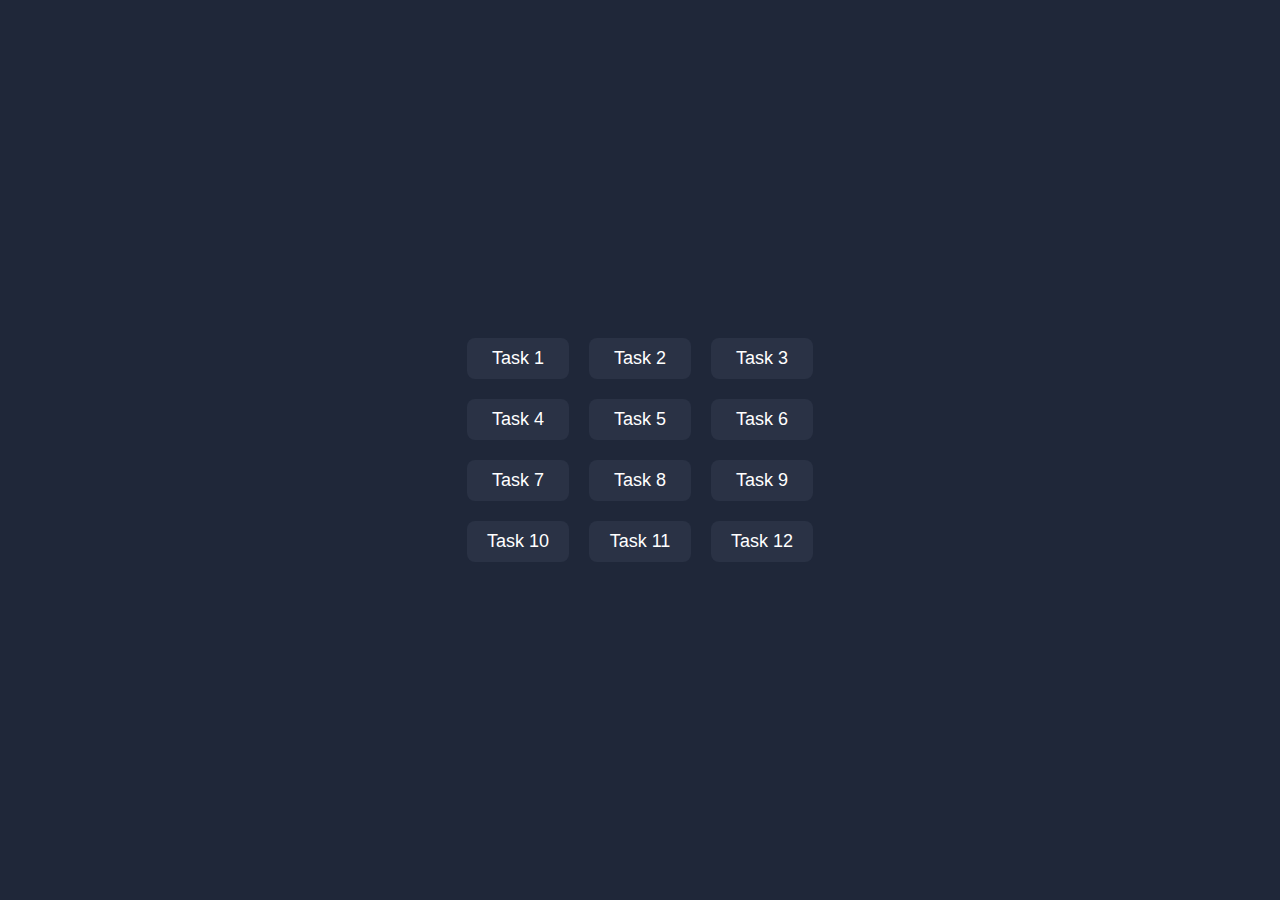
<file: index.html>
<!DOCTYPE html>
<html lang="en">
<head>
    <meta charset="UTF-8">
    <meta name="viewport" content="width=device-width, initial-scale=1.0">
    <title>Welcome</title>
    <style>
        body {
            font-family: Arial, sans-serif;
            background-color: #1f2739;
            margin: 0;
            padding: 0;
            display: flex;
            flex-wrap: wrap;
            justify-content: center;
            align-items: center;
            height: 100vh;
        }

        .button-container {
            display: grid;
            grid-template-columns: repeat(3, 1fr);
            gap: 20px;
        }

        .button {
            background-color: #2a3245;
            color: #ffffff;
            border: none;
            border-radius: 8px;
            padding: 10px 20px;
            font-size: 18px;
            cursor: pointer;
            transition: background-color 0.3s ease, transform 0.2s ease;
        }

        .button:hover {
            background-color: #ff5722;
            transform: scale(1.05);
            animation: sharkFin 0.5s alternate infinite;
        }

        @keyframes sharkFin {
            0% {
                transform: translateY(0);
            }
            100% {
                transform: translateY(-10px);
            }
        }
    </style>
</head>
<body>
    <div class="button-container">
        <button class="button" onclick="location.href='task1.html'">Task 1</button>
        <button class="button" onclick="location.href='task2.html'">Task 2</button>
        <button class="button" onclick="location.href='task3.html'">Task 3</button>
        <button class="button" onclick="location.href='task4.html'">Task 4</button>
        <button class="button" onclick="location.href='task5.html'">Task 5</button>
        <button class="button" onclick="location.href='task6.html'">Task 6</button>
        <button class="button" onclick="location.href='task7.html'">Task 7</button>
        <button class="button" onclick="location.href='task8.html'">Task 8</button>
        <button class="button" onclick="location.href='task9.html'">Task 9</button>
        <button class="button" onclick="location.href='task10.html'">Task 10</button>
        <button class="button" onclick="location.href='task11.html'">Task 11</button>
        <button class="button" onclick="location.href='task12.html'">Task 12</button>
    </div>
</body>
</html>
</file>
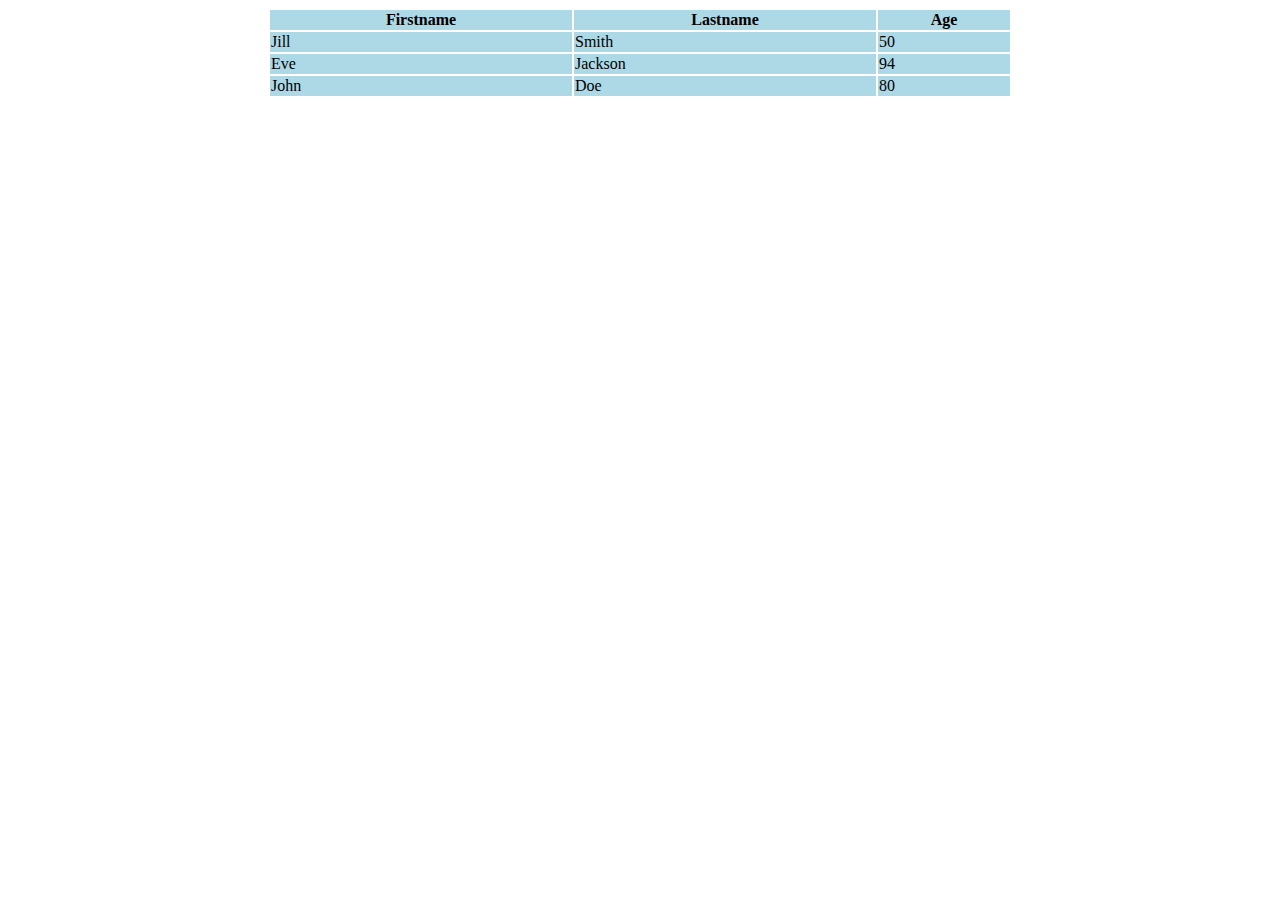
<file: task1.html>
<!DOCTYPE html>
<html lang="en">
<head>
    <meta charset="UTF-8">
    <meta name="viewport" content="width=device-width, initial-scale=1.0">
    <title>task 1</title>
</head>
<body>
    <center>
        <table border="1" cellpadding="1" cellspacing="0" bordercolor="white" bgcolor="lightblue"
        >
        <tr>
        <th height="10" width="300">Firstname</th>
        <th height="10" width="300">Lastname</th>
        <th height="10" width="130">Age</th>
        </tr>
        <tr>
        <td>Jill</td>
        <td>Smith</td>
        <td>50</td>
        </tr>
        <tr>
        <td>Eve</td>
        <td>Jackson</td>
        <td>94</td>
        </tr>
        <tr>
        <td>John</td>
        <td>Doe</td>
        <td>80</td>
        </tr>
        </table>
        </center>
        
    
</body>
</html>
</file>
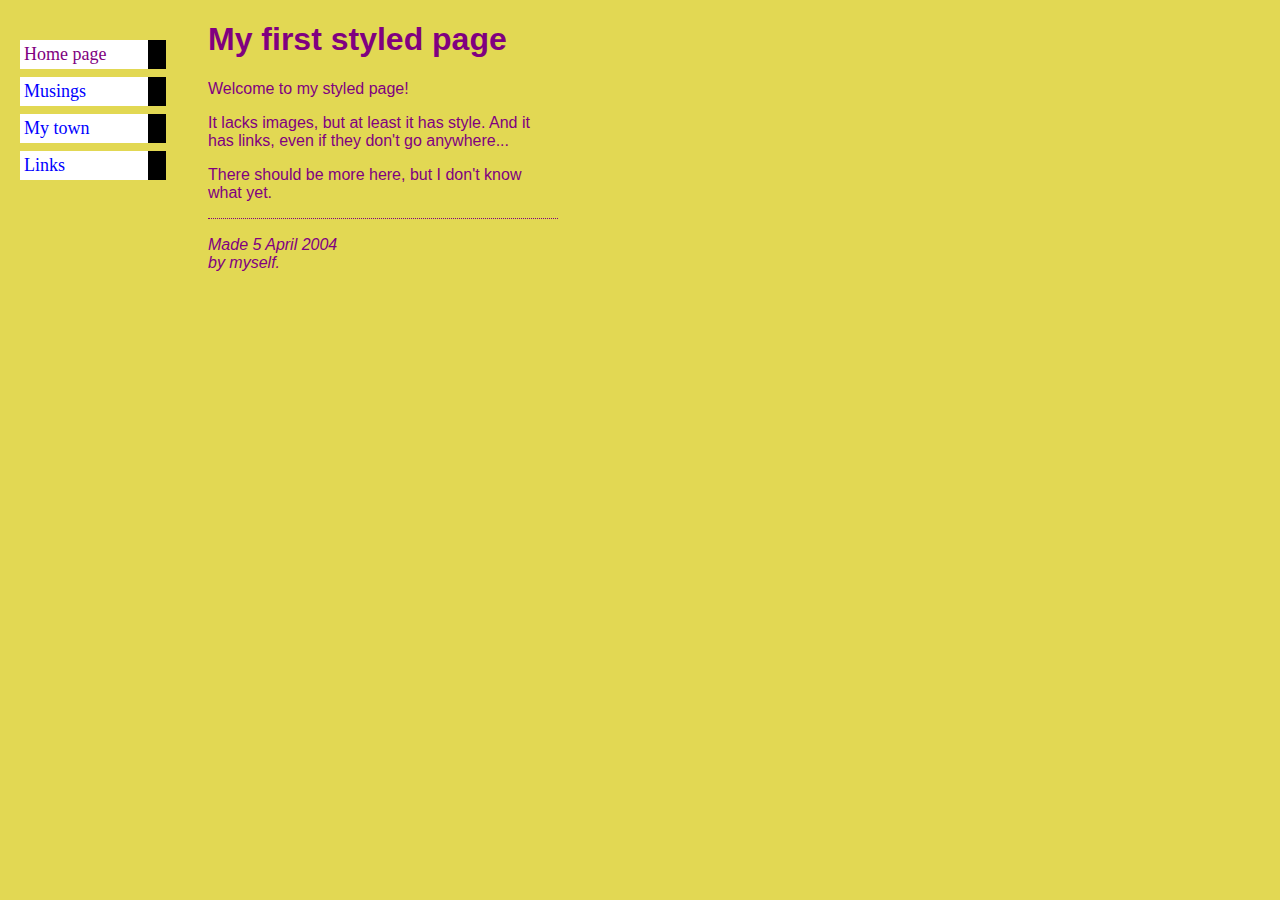
<file: task10.html>
<!DOCTYPE html>
<html lang="en">
<head>
    <meta charset="UTF-8">
    <meta name="viewport" content="width=device-width, initial-scale=1.0">
    <title>CSS - Task5</title>
<link href="./CSS-T5style.css" rel="stylesheet" type="text/css" />

</head>
<body>
    <div id="nav">
        <a class="active" id="hmpg" href="https://anandmisra.github.io/ethnus-internship/">Home
        page</a>
        <a id="mus" href="https://www.google.com/search?q=musings">Musings</a>
        <a id="mytwn" href="https://en.wikipedia.org/wiki/Vadodara">My town</a>
        <a id="lnks" href="https://www.linkedin.com/in/anandmisra11">Links</a>
        </div>
        <div id="content">
        <h1>My first styled page</h1>
        <p>Welcome to my styled page!</p>
        <p>
        It lacks images, but at least it has style. And it</br>
        has links, even if they don't go anywhere...
        </p>
        <p>
        There should be more here, but I don't know</br>
        what yet.
        </p>
        <hr>
        <p><i>
        Made 5 April 2004</br>
        by myself.
        </p></i>
        </div>
    
</body>
</html>
</file>
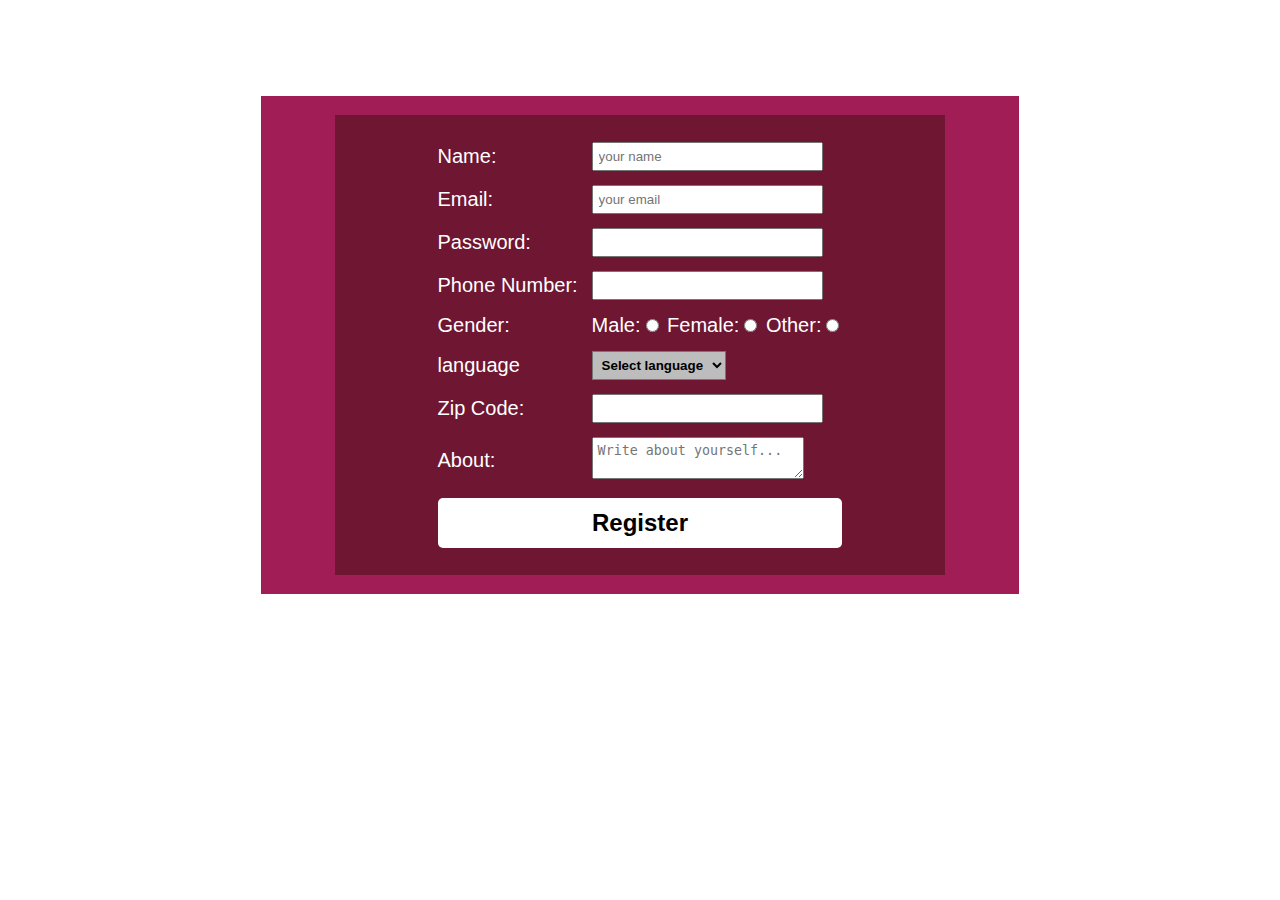
<file: task12.html>
<!DOCTYPE html>
<html lang="en">
<head>
    <meta charset="UTF-8">
    <meta name="viewport" content="width=device-width, initial-scale=1.0">
    <title>CSS - Task6</title>
<link href="./CSS-T7style.css" rel="stylesheet" type="text/css" />
</head>
<body>
    <div class="container">
        <div class="content">
            <div class="table-form">
                <form action="#">
                    <table>
                        <tr>
                            <td> 
                                <label for="name">Name:</label> 
                            </td>
                            <td> 
                                <input type="text" name="name" placeholder="your name" size="25"/> 
                            </td>
                        </tr>
                        <tr>
                            <td> 
                                <label for="email">Email:</label> 
                            </td>
                            <td> 
                                <input type="text" name="email" placeholder="your email" size="25"/> 
                            </td>
                        </tr>
                        <tr>
                            <td> 
                                <label for="pwd">Password:</label> 
                            </td>
                            <td> 
                                <input type="password" name="pwd" size="25"/> 
                            </td>
                        </tr>
                        <tr>
                            <td> 
                                <label for="phno">Phone Number:</label> 
                            </td>
                            <td> 
                                <input type="text" name="phno" size="25"/> 
                            </td>
                        </tr>
                        <tr>
                            <td> 
                                <label for="gender">Gender:</label> 
                            </td>
                            <td> 
                                Male:<input type="radio" name="gender" />
                                Female:<input type="radio" name="gender" />
                                Other:<input type="radio" name="gender" />
                            </td>
                        </tr>
                        <tr>
                            <td> 
                                <label for="lang">language</label> 
                            </td>
                            <td> 
                                <select>
                                    <option>Select language</option>
                                    <option value="en">English</option>
                                    <option value="hi">Hindi</option>
                                    <option value="tm">Tamil</option>
                                    <option value="tu">Teulgu</option>
                                    <option value="ml">Malayalam</option>
                                    <option value="hr">Harayanavi</option>
                                    <option value="ma">Marathi</option>
                                    <option value="gj">Gujarati</option>
                                </select>
                            </td>
                        </tr>
                        <tr>
                            <td> 
                                <label for="zip">Zip Code:</label> 
                            </td>
                            <td> 
                                <input type="text" name="zip" size="25"/> 
                            </td>
                        </tr>
                        <tr>
                            <td> 
                                <label for="abt">About:</label> 
                            </td>
                            <td> 
                                <textarea type="text" name="abt" placeholder="Write about yourself..." style width="25"></textarea>
                            </td>
                        </tr>
                        <tr>
                            <td class="button" colspan="2"> 
                                <input class="button" type="submit" value="Register"/> 
                            </td> 
                        </tr>
                    </table>
                </form>
            </div>
        </div>
    </div> 
</body>
</html>
</file>
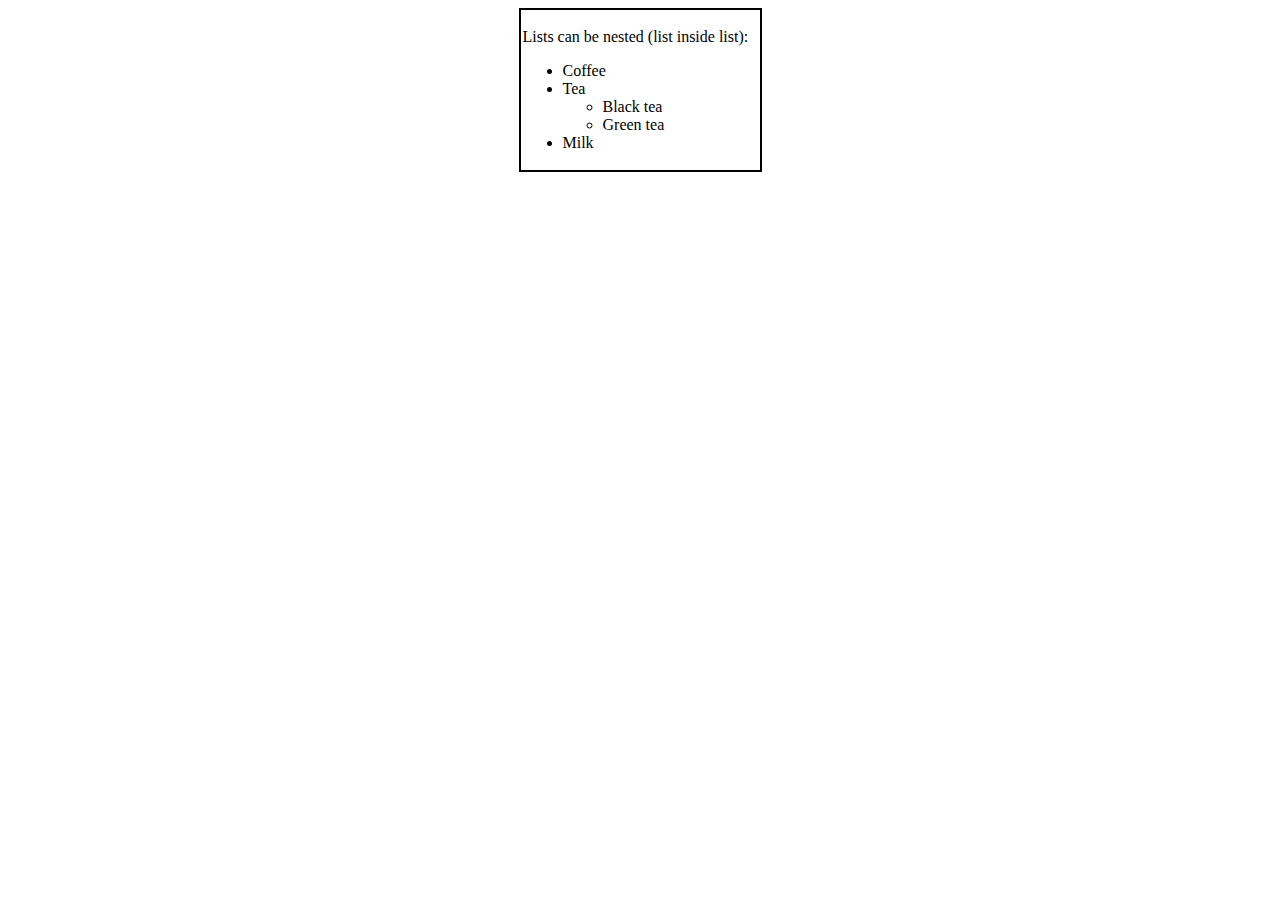
<file: task2.html>
<!DOCTYPE html>
<html lang="en">
<head>
    <meta charset="UTF-8">
    <meta name="viewport" content="width=device-width, initial-scale=1.0">
    <title>task 2</title>
</head>
<body>
    <center>
        <table border="1" cellpadding="2" cellspacing="0" bordercolor="black" bgcolor="white" >
        <tr>
        <td width="235">
        <p>Lists can be nested (list inside list):</p>
        <ul type="disc">
        <li>Coffee</li>
        <li>Tea</li>
        <ul type="circle">
        <li>Black tea</li>
        <li>Green tea</li>
        </ul>
        <li>Milk</li>
        </ul>
        </td>
        </tr>
        </table>
        <!-- Without border -->
        <!-- <p>Lists can be nested (list inside list)</p>
        <ul type="disc">
        <li>Coffee</li>
        <li>Tea</li>
        <ul type="circle">
        <li>Black tea</li>
        <li>Green tea</li>
        </ul>
        <li>Milk</li>
        </ul> -->
        </center>
</body>
</html>
</file>
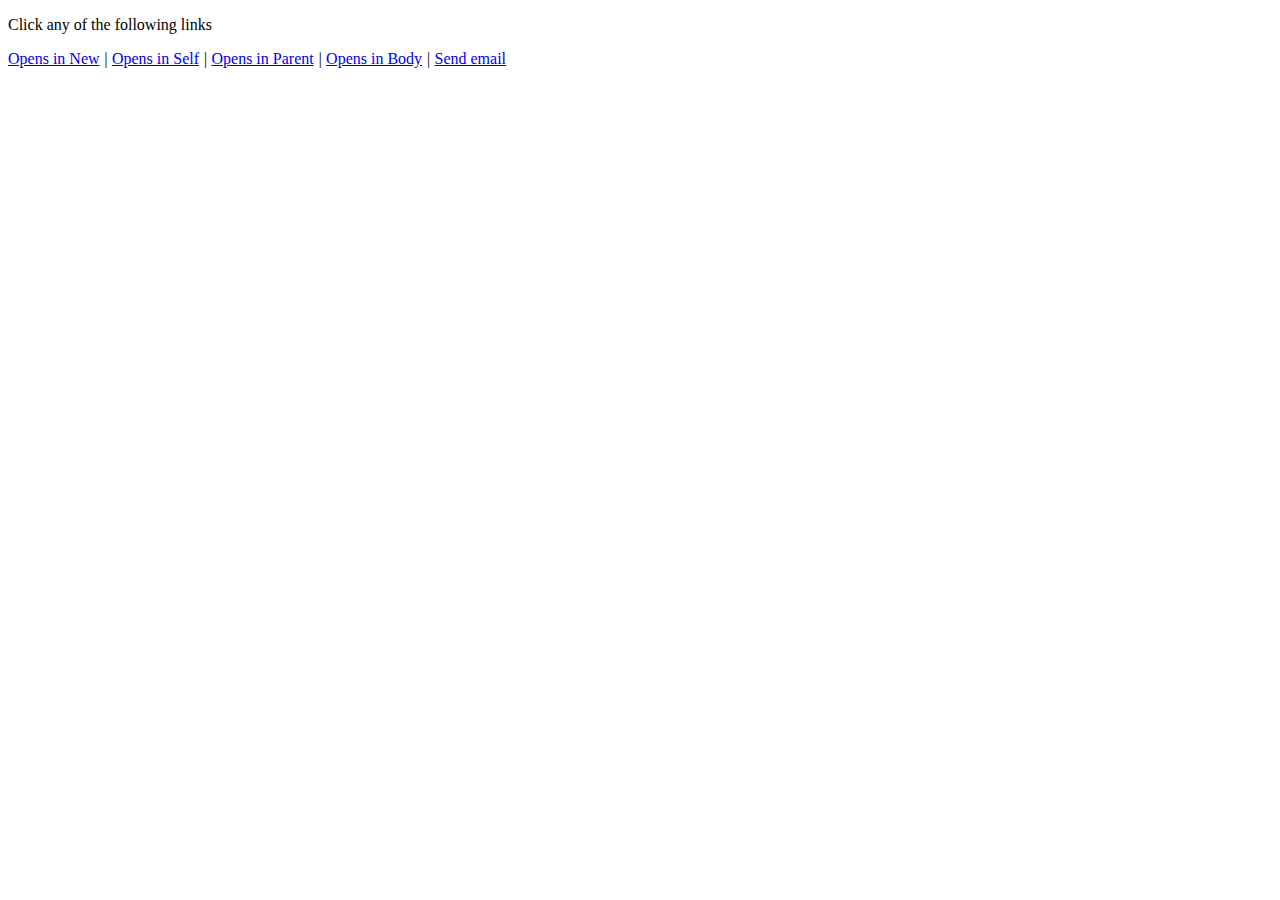
<file: task3.html>
<!DOCTYPE html>
<html lang="en">
<head>
    <meta charset="UTF-8">
    <meta name="viewport" content="width=device-width, initial-scale=1.0">
    <title>task 3</title>
</head>
<body>
    <p> Click any of the following links</p>
<a href="https://www.linkedin.com/in/anandmisra11/" target="_blank">Opens in New</a>
<cite>|</cite>
<a href="https://www.linkedin.com/in/anandmisra11/" target="_self">Opens in Self</a>
<cite>|</cite>
<a href="https://www.linkedin.com/in/anandmisra11/" target="_parent">Opens in Parent</a>
<cite>|</cite>
<a href="https://www.linkedin.com/in/anandmisra11/" target="_body">Opens in Body</a>
<cite>|</cite>
<a href="mailto:anandmisra.11112003@gmail.com">Send email</a>

</body>
</html>
</file>
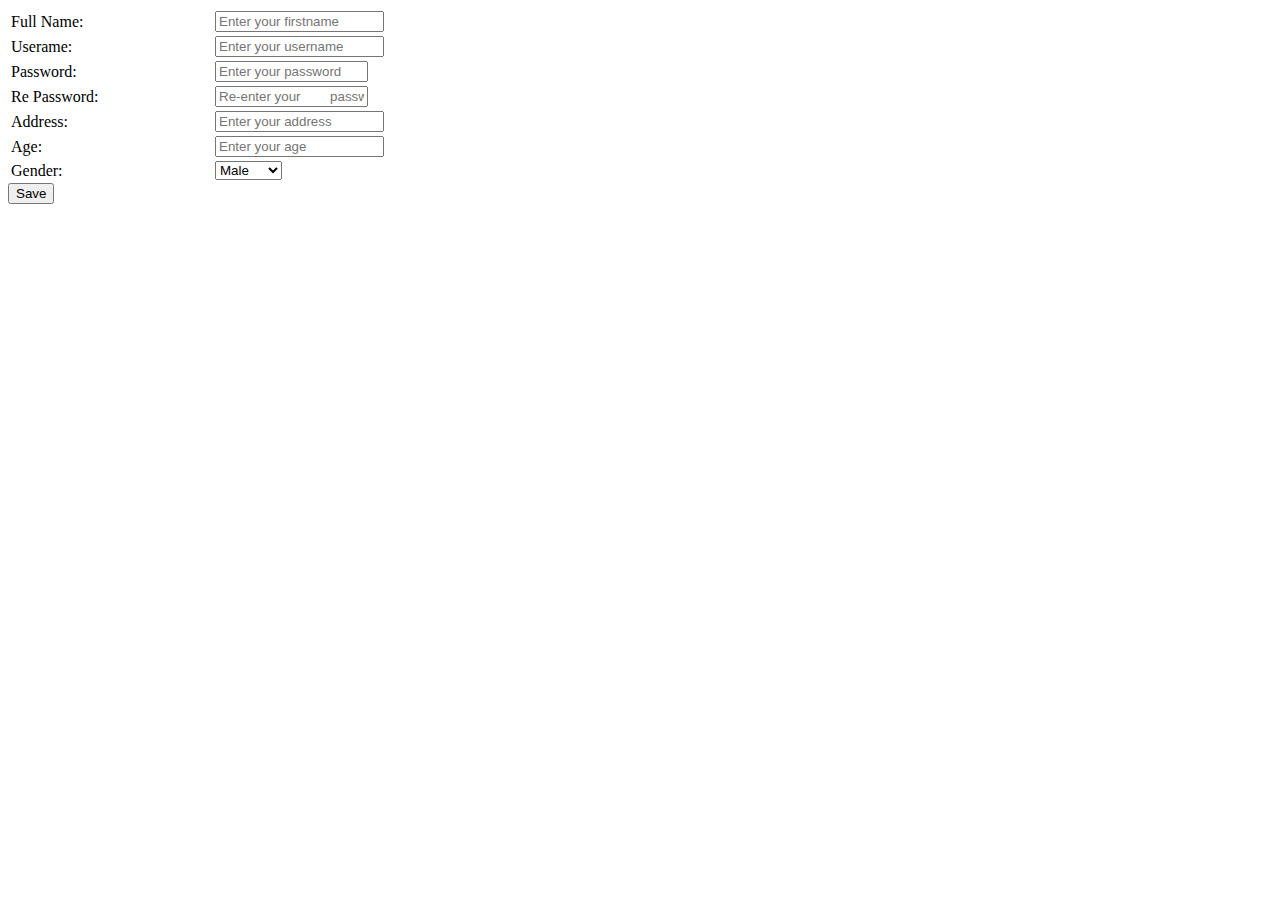
<file: task4.html>
<!DOCTYPE html>
<html lang="en">
<head>
    <meta charset="UTF-8">
    <meta name="viewport" content="width=device-width, initial-scale=1.0">
    <title>task 4</title>
</head>
<body>
    <form>
        <table>
        <tr>
        <td width="200">
        <label for="fn"> Full Name:</label>
        </td>
        <td>
        <input type="text" name="fn" size="18" placeholder="Enter your firstname" />
        </td>
        </tr>
        <tr>
        <td>
        <label for="un"> Userame:</label>
        </td>
        <td>
        <input type="text" name="un" size="18" placeholder="Enter your username" />
        </td>
        </tr>
        <tr>
        <td>
        <label for="pwd"> Password:</label>
        </td>
        <td>
        <input type="password" name="pwd" size="16" placeholder="Enter your password"
        />
        </td>
        </tr>
        <tr>
        <td>
        <label for="rpwd"> Re Password:</label>
        </td>
        <td>
        <input type="password" name="rpwd" size="16" placeholder="Re-enter your
        password" />
        </td>
        </tr>
        <tr>
        <td>
        <label for="add"> Address:</label>
        </td>
        <td>
        <input type="text" name="add" size="18" placeholder="Enter your address" />
        </td>
        </tr>
        <tr>
        <td>
        <label for="age"> Age:</label>
        </td>
        <td>
        <input type="text" name="age" size="18" placeholder="Enter your age" />
        </td>
        </tr>
        <tr>
        <td>
        <label for="gdr"> Gender:</label>
        </td>
        <td>
        <select>
        <option>Male</option>
        <option>Female</option>
        </select>
        </td>
        </tr>
        </table>
        <input type="submit" value="Save"/>
        </form>
</body>
</html>
</file>
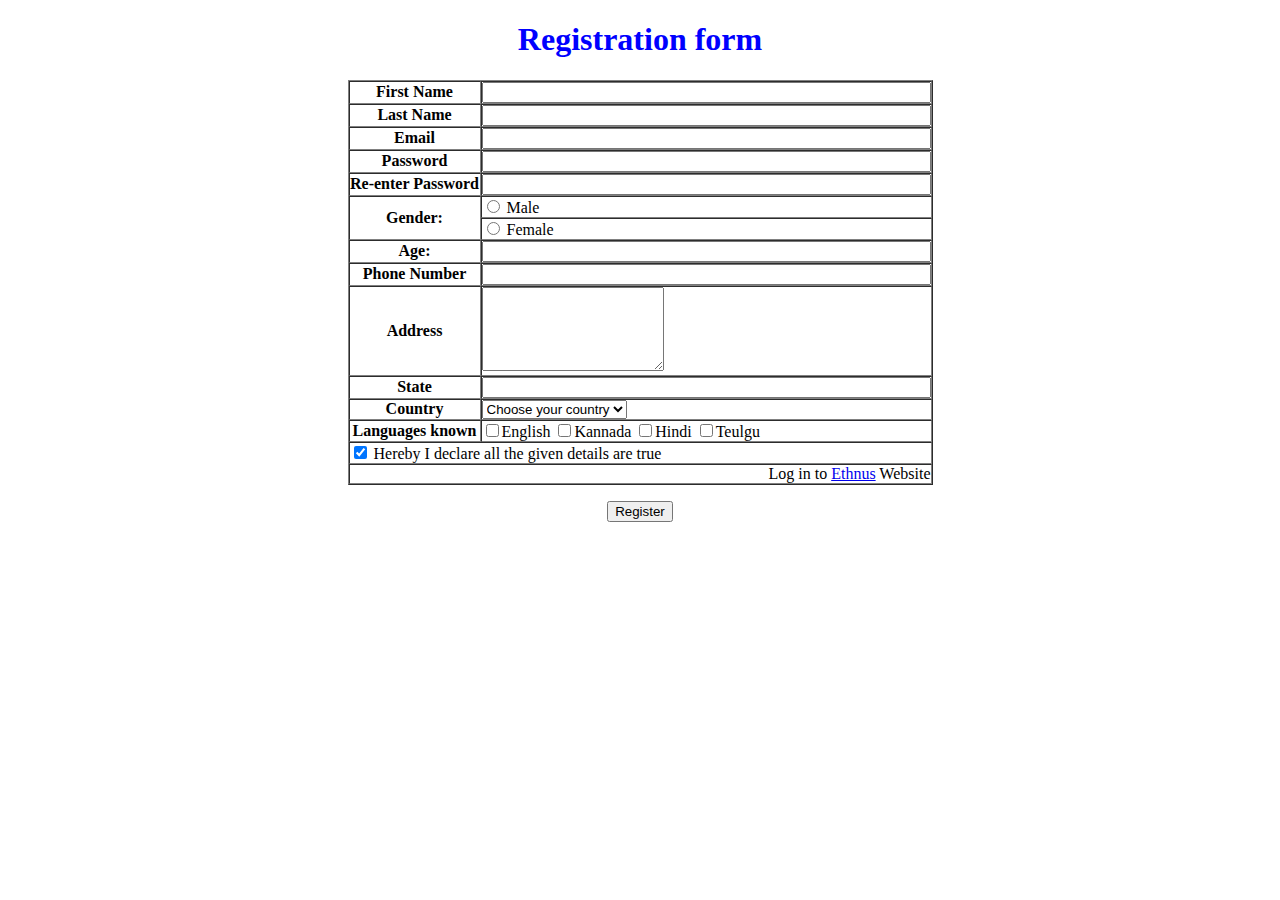
<file: task5.html>
<!DOCTYPE html>
<html lang="en">
<head>
    <meta charset="UTF-8">
    <meta name="viewport" content="width=device-width, initial-scale=1.0">
    <title>task 5 </title>
</head>
<body>
    <center>
        <h1 style="color:blue;">Registration form</h1>
        <form>
        <table border="1" cellspacing="0" cellpadding="0">
        <tr>
        <td width="130">
        <label for="fn"><center><b> First Name</b></center></label>
        </td>
        <td width="390">
        <input type="text" name="fn" size="53"/>
        </td>
        </tr>
        <tr>
        <td>
        <label for="fn"><center><b> Last Name</b></center></label>
        </td>
        <td>
        <input type="text" name="fn" size="53"/>
        </td>
        </tr>
        <tr>
        <td>
        <label for="un"><center><b> Email</b></center></label>
        </td>
        <td>
        <input type="text" name="un" size="53"/>
        </td>
        </tr>
        <tr>
        <td>
        <label for="pwd"><center><b> Password</b></center></label>
        </td>
        <td>
        <input type="password" name="pwd" size="53"/>
        </td>
        </tr>
        <tr>
        <td>
        <label for="rpwd"><center><b> Re-enter Password</b></center></label>
        </td>
        <td>
        <input type="password" name="rpwd" size="53"/>
        </td>
        </tr>
        <tr>
        <td rowspan="2">
        <label for="gdr"><center><b> Gender:</b></center></label>
        </td>
        <td>
        <input type="radio" name="gender" /> Male
        </td>
        </tr>
        <tr>
        <td>
        <input type="radio" name="gender" /> Female
        </td>
        </tr>
        <tr>
        <td>
        <label for="age"><center><b> Age:</b></center></label>
        </td>
        <td>
        <input type="text" name="age" size="53"/>
        </td>
        </tr>
        <tr>
        <td>
        <label for="phno"><center><b> Phone Number</b></center></label>
        </td>
        <td>
        <input type="text" name="phno" size="53"/>
        </td>
        </tr>
        <tr>
        <td height="85">
        <label for="add"><center><b> Address</b></center></label>
        </td>
        <td>
        <textarea type="text" name="add" style="width: auto; height: 78px;"></textarea>
        </td>
        </tr>
        <tr>
        <td>
        <label for="st"><center><b> State</b></center></label>
        </td>
        <td>
        <input type="text" name="st" size="53"/>
        </td>
        </tr>
        <tr>
        <td>
        <label for="cn"><center><b> Country</b></center></label>
        </td>
        <td>
        <select>
        <option>Choose your country</option>
        <option value="AFG">Afghanistan</option>
        <option value="ALA">Aland Islands</option>
        <option value="ALB">Albania</option>
        <option value="DZA">Algeria</option>
        <option value="ASM">American Samoa</option>
        <option value="AND">Andorra</option>
        <option value="AGO">Angola</option>
        <option value="AIA">Anguilla</option>
        <option value="ATA">Antarctica</option>
        <option value="ATG">Antigua </option>
        <option value="ARG">Argentina</option>
        <option value="ARM">Armenia</option>
        <option value="ABW">Aruba</option>
        <option value="AUS">Australia</option>
        <option value="AUT">Austria</option>
        <option value="AZE">Azerbaijan</option>
        <option value="BHS">Bahamas</option>
        <option value="BHR">Bahrain</option>
        <option value="BGD">Bangladesh</option>
        <option value="BRB">Barbados</option>
        <option value="BLR">Belarus</option>
        <option value="BEL">Belgium</option>
        <option value="BLZ">Belize</option>
        <option value="BEN">Benin</option>
        <option value="BMU">Bermuda</option>
        <option value="BTN">Bhutan</option>
        <option value="BOL">Bolivia</option>
        <option value="BIH">Bosnia </option>
        <option value="BWA">Botswana</option>
        <option value="BVT">Bouvet Island</option>
        <option value="BRA">Brazil</option>
        <option value="BRN">Brunei Darussalam</option>
        <option value="BGR">Bulgaria</option>
        <option value="BFA">Burkina Faso</option>
        <option value="BDI">Burundi</option>
        <option value="KHM">Cambodia</option>
        <option value="CMR">Cameroon</option>
        <option value="CAN">Canada</option>
        <option value="CPV">Cape Verde</option>
        <option value="CYM">Cayman Islands</option>
        <option value="CAF">Central African R</option>
        <option value="TCD">Chad</option>
        <option value="CHL">Chile</option>
        <option value="CHN">China</option>
        <option value="CXR">Christmas Island</option>
        <option value="CCK">Cocos Islands</option>
        <option value="COL">Colombia</option>
        <option value="COM">Comoros</option>
        <option value="COG">Congo</option>
        <option value="COD">Congo</option>
        <option value="COK">Cook Islands</option>
        <option value="CRI">Costa Rica</option>
        <option value="CIV">Cote D'Ivoire</option>
        <option value="HRV">Croatia</option>
        <option value="CUB">Cuba</option>
        <option value="CUW">Curacao</option>
        <option value="CYP">Cyprus</option>
        <option value="CZE">Czech Republic</option>
        <option value="DNK">Denmark</option>
        <option value="DJI">Djibouti</option>
        <option value="DMA">Dominica</option>
        <option value="DOM">Dominican Republic</option>
        <option value="ECU">Ecuador</option>
        <option value="EGY">Egypt</option>
        <option value="SLV">El Salvador</option>
        <option value="GNQ">Equatorial Guinea</option>
        <option value="ERI">Eritrea</option>
        <option value="EST">Estonia</option>
        <option value="ETH">Ethiopia</option>
        <option value="FLK">Falkland Islands</option>
        <option value="FRO">Faroe Islands</option>
        <option value="FJI">Fiji</option>
        <option value="FIN">Finland</option>
        <option value="FRA">France</option>
        <option value="GUF">French Guiana</option>
        <option value="PYF">French Polynesia</option>
        <option value="ATF">French Southern</option>
        <option value="GAB">Gabon</option>
        <option value="GMB">Gambia</option>
        <option value="GEO">Georgia</option>
        <option value="DEU">Germany</option>
        <option value="GHA">Ghana</option>
        <option value="GIB">Gibraltar</option>
        <option value="GRC">Greece</option>
        <option value="GRL">Greenland</option>
        <option value="GRD">Grenada</option>
        <option value="GLP">Guadeloupe</option>
        <option value="GUM">Guam</option>
        <option value="GTM">Guatemala</option>
        <option value="GGY">Guernsey</option>
        <option value="GIN">Guinea</option>
        <option value="GNB">Guinea-Bissau</option>
        <option value="GUY">Guyana</option>
        <option value="HTI">Haiti</option>
        <option value="HMD">Heard Island </option>
        <option value="VAT">Holy See </option>
        <option value="HND">Honduras</option>
        <option value="HKG">Hong Kong</option>
        <option value="HUN">Hungary</option>
        <option value="ISL">Iceland</option>
        <option value="IND">India</option>
        <option value="IDN">Indonesia</option>
        <option value="IRN">Iran</option>
        <option value="IRQ">Iraq</option>
        <option value="IRL">Ireland</option>
        <option value="IMN">Isle of Man</option>
        <option value="ISR">Israel</option>
        <option value="ITA">Italy</option>
        <option value="JAM">Jamaica</option>
        <option value="JPN">Japan</option>
        <option value="JEY">Jersey</option>
        <option value="JOR">Jordan</option>
        <option value="KAZ">Kazakhstan</option>
        <option value="KEN">Kenya</option>
        <option value="KIR">Kiribati</option>
        <option value="PRK">Korea
        <option value="XKX">Kosovo</option>
        <option value="KWT">Kuwait</option>
        <option value="KGZ">Kyrgyzstan</option>
        <option value="LAO">Lao</option>
        <option value="LVA">Latvia</option>
        <option value="LBN">Lebanon</option>
        <option value="LSO">Lesotho</option>
        <option value="LBR">Liberia</option>
        <option value="LIE">Liechtenstein</option>
        <option value="LTU">Lithuania</option>
        <option value="LUX">Luxembourg</option>
        <option value="MAC">Macao</option>
        <option value="MKD">Macedonia</option>
        <option value="MDG">Madagascar</option>
        <option value="MWI">Malawi</option>
        <option value="MYS">Malaysia</option>
        <option value="MDV">Maldives</option>
        <option value="MLI">Mali</option>
        <option value="MLT">Malta</option>
        <option value="MHL">Marshall Islands</option>
        <option value="MTQ">Martinique</option>
        <option value="MRT">Mauritania</option>
        <option value="MUS">Mauritius</option>
        <option value="MYT">Mayotte</option>
        <option value="MEX">Mexico</option>
        <option value="FSM">Micronesia</option>
        <option value="MDA">Moldova</option>
        <option value="MCO">Monaco</option>
        <option value="MNG">Mongolia</option>
        <option value="MNE">Montenegro</option>
        <option value="MSR">Montserrat</option>
        <option value="MAR">Morocco</option>
        <option value="MOZ">Mozambique</option>
        <option value="MMR">Myanmar</option>
        <option value="NAM">Namibia</option>
        <option value="NRU">Nauru</option>
        <option value="NPL">Nepal</option>
        <option value="NLD">Netherlands</option>
        <option value="ANT">Netherlands Antilles</option>
        <option value="NCL">New Caledonia</option>
        <option value="NZL">New Zealand</option>
        <option value="NIC">Nicaragua</option>
        <option value="NER">Niger</option>
        <option value="NGA">Nigeria</option>
        <option value="NIU">Niue</option>
        <option value="NFK">Norfolk Island</option>
        <option value="MNP">Northern Mariana Is.</option>
        <option value="NOR">Norway</option>
        <option value="OMN">Oman</option>
        <option value="PAK">Pakistan</option>
        <option value="PLW">Palau</option>
        <option value="PSE">Palestine</option>
        <option value="PAN">Panama</option>
        <option value="PNG">Papua New Guinea</option>
        <option value="PRY">Paraguay</option>
        <option value="PER">Peru</option>
        <option value="PHL">Philippines</option>
        <option value="PCN">Pitcairn</option>
        <option value="POL">Poland</option>
        <option value="PRT">Portugal</option>
        <option value="PRI">Puerto Rico</option>
        <option value="QAT">Qatar</option>
        <option value="REU">Reunion</option>
        <option value="ROM">Romania</option>
        <option value="RUS">Russian Federation</option>
        <option value="RWA">Rwanda</option>
        <option value="BLM">Saint Barthelemy</option>
        <option value="SHN">Saint Helena</option>
        <option value="KNA">Saint Kitts</option>
        <option value="LCA">Saint Lucia</option>
        <option value="MAF">Saint Martin</option>
        <option value="SPM">Saint Pierre</option>
        <option value="VCT">Saint Vincent</option>
        <option value="WSM">Samoa</option>
        <option value="SMR">San Marino</option>
        <option value="STP">Sao Tome </option>
        <option value="SAU">Saudi Arabia</option>
        <option value="SEN">Senegal</option>
        <option value="SRB">Serbia</option>
        <option value="SCG">Serbia</option>
        <option value="SYC">Seychelles</option>
        <option value="SLE">Sierra Leone</option>
        <option value="SGP">Singapore</option>
        <option value="SXM">Sint Maarten</option>
        <option value="SVK">Slovakia</option>
        <option value="SVN">Slovenia</option>
        <option value="SLB">Solomon Islands</option>
        <option value="SOM">Somalia</option>
        <option value="ZAF">South Africa</option>
        <option value="SGS">South Georgia</option>
        <option value="SSD">South Sudan</option>
        <option value="ESP">Spain</option>
        <option value="LKA">Sri Lanka</option>
        <option value="SDN">Sudan</option>
        <option value="SUR">Suriname</option>
        <option value="SJM">Svalbard</option>
        <option value="SWZ">Swaziland</option>
        <option value="SWE">Sweden</option>
        <option value="CHE">Switzerland</option>
        <option value="SYR">Syrian Arab R.</option>
        <option value="TWN">Taiwan</option>
        <option value="TJK">Tajikistan</option>
        <option value="TZA">Tanzania</option>
        <option value="THA">Thailand</option>
        <option value="TLS">Timor-Leste</option>
        <option value="TGO">Togo</option>
        <option value="TKL">Tokelau</option>
        <option value="TON">Tonga</option>
        <option value="TTO">Trinidad</option>
        <option value="TUN">Tunisia</option>
        <option value="TUR">Turkey</option>
        <option value="TKM">Turkmenistan</option>
        <option value="TCA">Turks</option>
        <option value="TUV">Tuvalu</option>
        <option value="UGA">Uganda</option>
        <option value="UKR">Ukraine</option>
        <option value="ARE">United Arab Emi.</option>
        <option value="GBR">United Kingdom</option>
        <option value="USA">United States</option>
        <option value="URY">Uruguay</option>
        <option value="UZB">Uzbekistan</option>
        <option value="VUT">Vanuatu</option>
        <option value="VEN">Venezuela</option>
        <option value="VNM">Viet Nam</option>
        <option value="VGB">Virgin Islands</option>
        <option value="WLF">Wallis</option>
        <option value="ESH">Western Sahara</option>
        <option value="YEM">Yemen</option>
        <option value="ZMB">Zambia</option>
        <option value="ZWE">Zimbabwe</option>
        </select>
        </td>
        </tr>
        <tr>
        <td>
        <label for="lk"><center><b> Languages known</b></center></label>
        </td>
        <td>
        <input type="checkbox" name="lk"/>English
        <input type="checkbox" name="lk"/>Kannada
        <input type="checkbox" name="lk"/>Hindi
        <input type="checkbox" name="lk"/>Teulgu
        </td>
        </tr>
        <tr>
        <td colspan="2">
        <input type="checkbox"/ checked> Hereby I declare all the given details are true
        </td>
        </tr>
        <tr>
        <td colspan="2" align="right">
        Log in to
        <a href="https://www.ethnus.com"><right>Ethnus</right></label></a>
        Website
        </td>
        </tr>
        </table>
        <p></p>
        <input type="submit" value="Register"/>
        </form>
        </center>
        
</body>
</html>
</file>
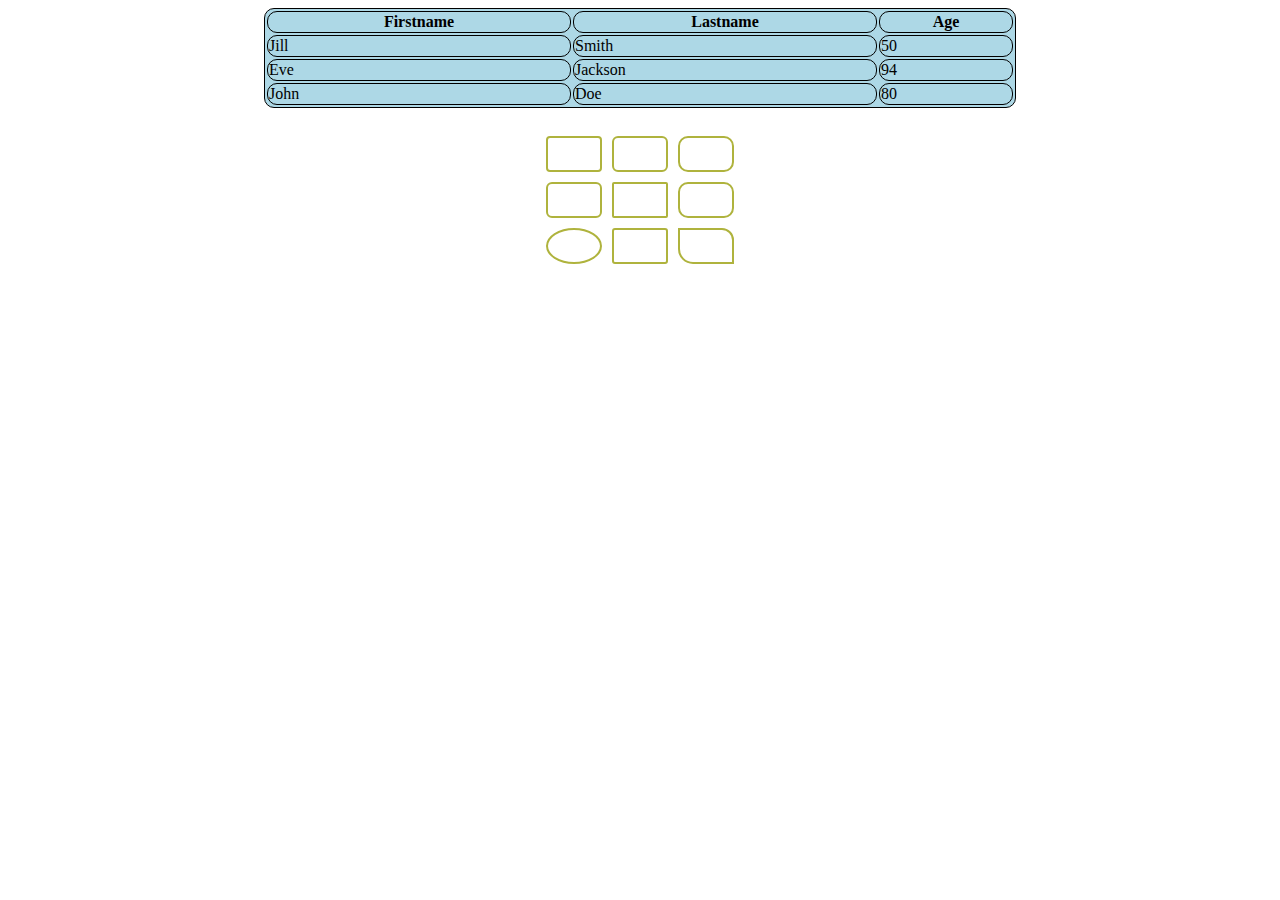
<file: task6.html>
<!DOCTYPE html>
<html lang="en">
<head>
    <meta charset="UTF-8">
    <meta name="viewport" content="width=device-width, initial-scale=1.0">
    <title>CSS - Task1</title>
    <link href="./CSS-T1style.css" rel="stylesheet" type="text/css" />
</head>
<body>
    <center>
        <table class="table-style" cellpadding="1" cellspacing="2" bgcolor="lightblue">
            <tr>
                <th height="10" width="300">Firstname</th>
                <th height="10" width="300">Lastname</th>
                <th height="10" width="130">Age</th>
            </tr>
            <tr>
                <td>Jill</td>
                <td>Smith</td>
                <td>50</td>
            </tr>
            <tr>
                <td>Eve</td>
                <td>Jackson</td>
                <td>94</td>
            </tr>
            <tr>
                <td>John</td>
                <td>Doe</td>
                <td>80</td>
            </tr>
        </table>
        <br>
        <table id="tab2" cellspacing="10">
            <tr>
                <td id="cell1" height="30" width="50"></td>
                <td id="cell2" height="30" width="50"></td>
                <td id="cell3" height="30" width="50"></td>
            </tr>
            <tr>
                <td id="cell4" height="30" width="50"></td>
                <td id="cell5" height="30" width="50"></td>
                <td id="cell6" height="30" width="50"></td>
            </tr>
            <tr>
                <td id="cell7" height="30" width="50"></td>
                <td id="cell8" height="30" width="50"></td>
                <td id="cell9" height="30" width="50"></td>
            </tr>
        </table>
    </center>
</body>
</html>
</file>
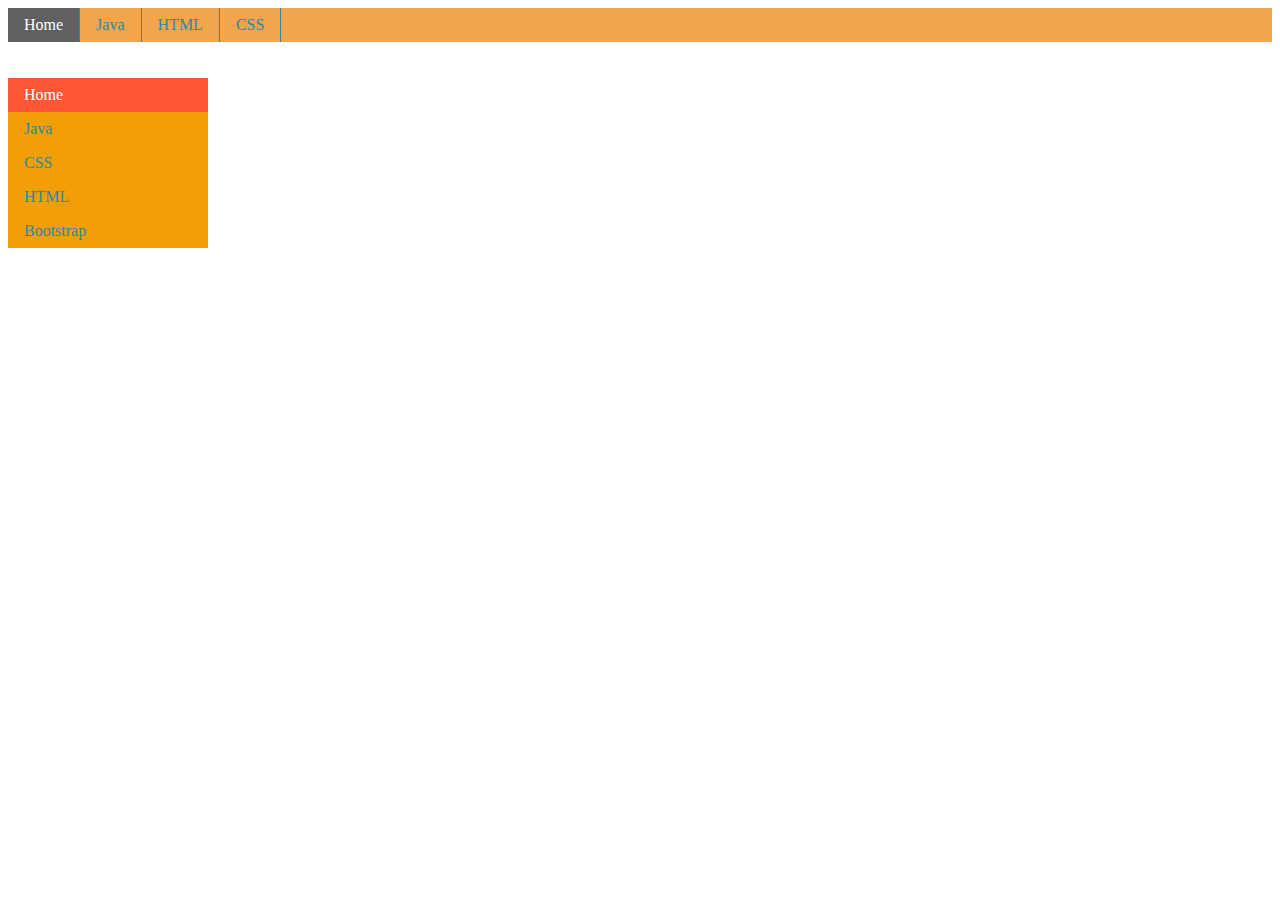
<file: task7.html>
<!DOCTYPE html>
<html lang="en">
<head>
    <meta charset="UTF-8">
    <meta name="viewport" content="width=device-width, initial-scale=1.0">
    <title>CSS - Task2</title>
    <link href="./CSS-T2style.css" rel="stylesheet" type="text/css" />
</head>
<body>
    <ul id="horizontal-nav">
        <li><a class="active" href="https://anandmisra.github.io/ethnus-internship/">Home</a></li>
        <li><a href="https://en.wikipedia.org/wiki/Java_(programming_language)">Java</a></li>
        <li><a href="https://en.wikipedia.org/wiki/HTML">HTML</a></li>
        <li><a href="https://en.wikipedia.org/wiki/CSS">CSS</a></li>
    </ul>
    <br><br>
    <ul id="vertical-nav">
        <li><a class="active" href="https://anandmisra.github.io/ethnus-internship/">Home</a></li>
        <li><a href="https://en.wikipedia.org/wiki/Java_(programming_language)">Java</a></li>
        <li><a href="https://en.wikipedia.org/wiki/CSS">CSS</a></li>
        <li><a href="https://en.wikipedia.org/wiki/HTML">HTML</a></li>
        <li><a href="https://en.wikipedia.org/wiki/Bootstrap_(front-end_framework)">Bootstrap</a></li>
    </ul>
</body>
</html>
</file>
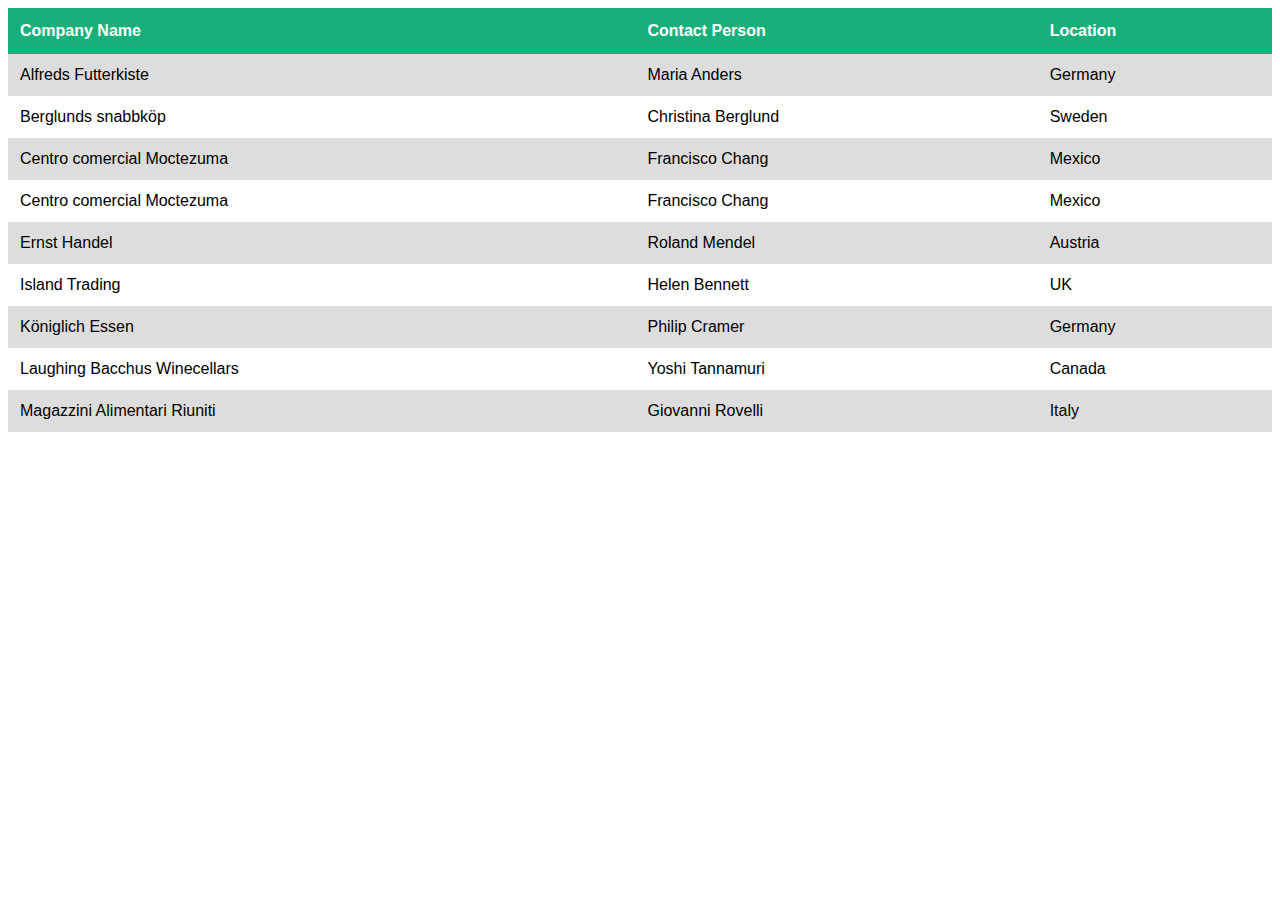
<file: task8.html>
<!DOCTYPE html>
<html lang="en">
<head>
    <meta charset="UTF-8">
    <meta name="viewport" content="width=device-width, initial-scale=1.0">
    <title>CSS - Task3</title>
    <link href="./CSS-T3style.css" rel="stylesheet" type="text/css" />
</head>
<body>
    <table id="stock-data">
        <tr>
            <th>Company Name</th>
            <th>Contact Person</th>
            <th>Location</th>
        </tr>
        <tr>
            <td>Alfreds Futterkiste</td>
            <td>Maria Anders</td>
            <td>Germany</td>
        </tr>
        <tr>
            <td>Berglunds snabbköp</td>
            <td>Christina Berglund</td>
            <td>Sweden</td>
        </tr>
        <tr>
            <td>Centro comercial Moctezuma</td>
            <td>Francisco Chang</td>
            <td>Mexico</td>
        </tr>
        <tr>
        <td>Centro comercial Moctezuma</td>
        <td>Francisco Chang</td>
        <td>Mexico</td>
        </tr>
        <tr>
        <td>Ernst Handel</td>
        <td>Roland Mendel</td>
        <td>Austria</td>
        </tr>
        <tr>
        <td>Island Trading</td>
        <td>Helen Bennett</td>
        <td>UK</td>
        </tr>
        <tr>
        <td>Königlich Essen</td>
        <td>Philip Cramer</td>
        <td>Germany</td>
        </tr>
        <tr>
        <td>Laughing Bacchus Winecellars</td>
        <td>Yoshi Tannamuri</td>
        <td>Canada</td>
        </tr>
        <tr>
        <td>Magazzini Alimentari Riuniti</td>
        <td>Giovanni Rovelli</td>
        <td>Italy</td>
        </tr>
        </table>
</body>
</html>
</file>
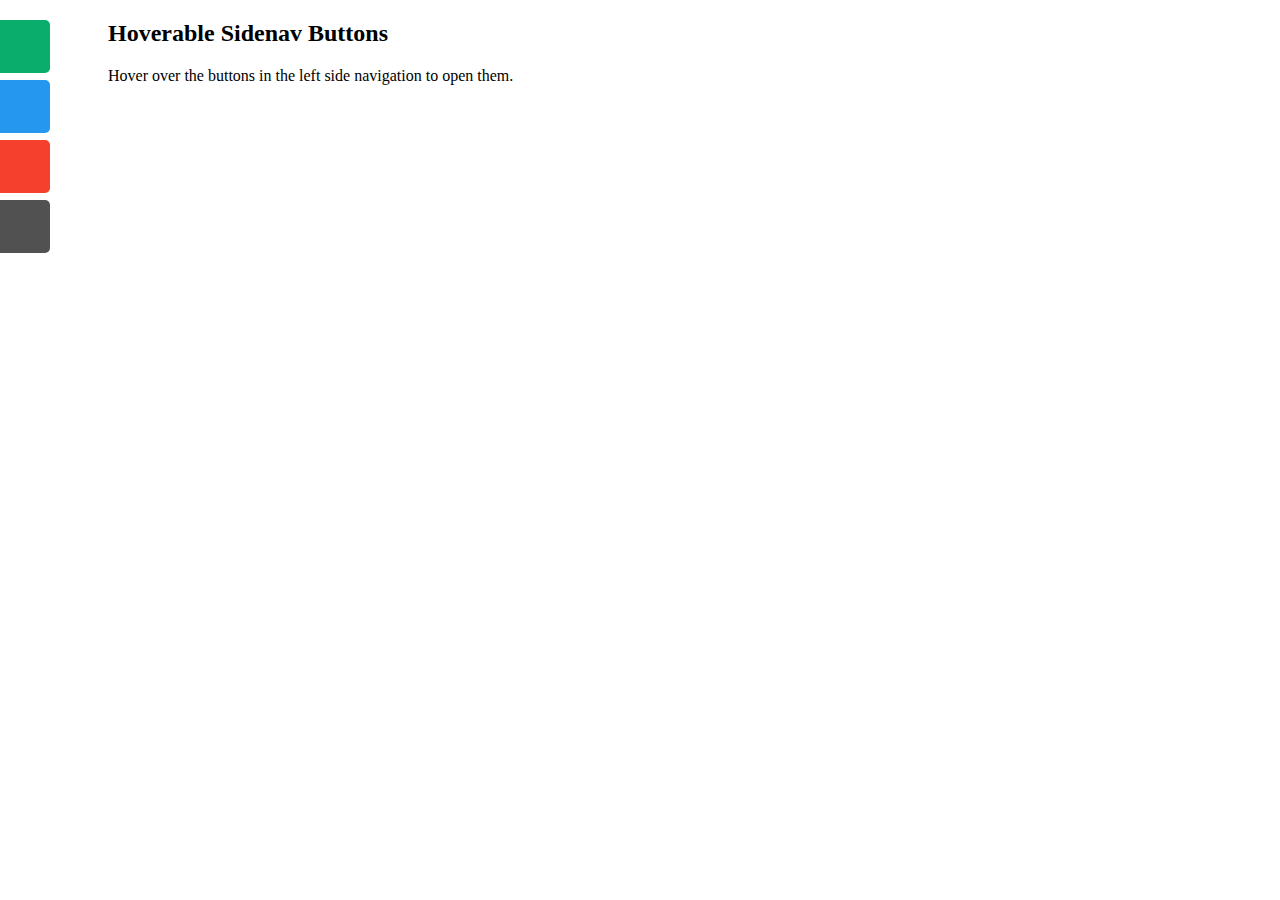
<file: task9.html>
<!DOCTYPE html>
<html lang="en">
<head>
    <meta charset="UTF-8">
    <meta name="viewport" content="width=device-width, initial-scale=1.0">
    <title>CSS - Task4</title>
<link href="./CSS-T4style.css" rel="stylesheet" type="text/css" />

</head>
<body>
    <div id="sidebar">
        <a id="Home" href="https://anandmisra.github.io/ethnus-internship/">Home</a>
        <a id="Java" href="https://en.wikipedia.org/wiki/Java_(programming_language)">Java</a>
        <a id="HTML" href="https://en.wikipedia.org/wiki/HTML">HTML</a>
        <a id="CSS" href="https://en.wikipedia.org/wiki/CSS">CSS</a>
        </div>
        <h2 style="margin-left:100px;">Hoverable Sidenav Buttons</h2>
        <p style="margin-left:100px;">Hover over the buttons in the left side navigation to open
        them.</p>
        
    
</body>
</html>
</file>
<file: CSS-T5style.css>
body {
    background-color: rgb(226, 216, 83);
}

#nav a {
    position: absolute;
    left: 20px;
    transition: 0.3s;
    padding: 4px;
    width: 120px;
    text-decoration: none;
    font-size: 18px;
    background-color: white;
    color: blue;
    border-right: 18px solid black;
  }
  
  #nav a:hover {
    width: 1px;
    white-space: nowrap;
    background-color: rgb(0, 0, 0);
    border-right: 137px solid black;
    color: white;
  }

  #nav a.active {
    color: purple;
  }

  #nav a.active:hover {
    color: white;
  }
  
  #hmpg {
    top: 40px;
  }
  
  #mus {
    top: 77px;
  }
  
  #mytwn {
    top: 114px;
  }
  
  #lnks {
    top: 151px;
  }

#content h1 {
    font-family: Arial, Helvetica, sans-serif;
    margin-left: 200px;
    color: purple;
}

#content p {
    font-family: Arial, Helvetica, sans-serif;
    margin-left: 200px;
    color: purple;
}

hr {
    border: none;
    border-top: 1px dotted purple;
    color: #fff;
    /* background-color: #fff; */
    height: 1px;
    margin-left: 200px;
    width: 350px;
  }
</file>
<file: CSS-T7style.css>
body {
    display: flex;
    flex-direction: column;
    align-items: center;
    justify-content: center;
}
.container {
    position: relative;
    width: 50%;
    padding: 1.5% 5%;
    margin: 7% 20%;
    background-color: rgb(160, 29, 86);
    display: flex;
    flex-direction: column;
    align-items: center;
    justify-content: center;
}

.content {
    position: relative;
    height: auto;
    background-color: rgb(110, 22, 50);
    display: flex;
    flex-direction: column;
    align-items: last baseline;
    justify-content: center;
    padding: 3% 15%;
}

.table-form {
    align-items: center;
    justify-content: center;
    color: white;
    font-size: 20px;
    font-family: Arial, Helvetica, sans-serif;
}

.table-form input, .table-form select{
    padding: 5px;
}

.table-form select {
    background-color: rgb(189, 189, 189);
    font-weight: 550;
}

td {
    padding: 6px;
}

textarea {
    width: 80%;
    height: auto;
    padding: 5px;
  }

.button {
    border: none;
    align-items: center;
    justify-content: center;
    transition: all 0.5s ease-in-out;
}

.button input {
    border-radius: 5px;
    width: 100%;
    height: 50px;
    background-color: white;
    font-weight: 600;
    font-size: x-large;
}

.button :hover {
    background-color: black;
    color: white;
}
</file>
<file: CSS-T1style.css>
/* Define a general table style */
.table-style {
    border: 1px solid black;
    border-radius: 10px;
}

/* Style for table headers and data cells */
.table-style th,
.table-style td {
    border: 1px solid black;
    border-radius: 10px;
    background-color: lightblue;
}

/* Additional styling for table with id "tab2" */
#tab2 td {
    border: 2px solid rgb(175, 179, 61);
}

/* Define unique border radii for specific cells */
td#cell1 {
    border-radius: 4px;
}

td#cell2 {
    border-radius: 6px;
}

td#cell3 {
    border-radius: 10px;
}

td#cell4 {
    border-radius: 6px;
}

td#cell5 {
    border-radius: 2px;
}

td#cell6 {
    border-radius: 10px;
}

td#cell7 {
    border-radius: 50%;
}

td#cell8 {
    border-radius: 3px;
}

td#cell9 {
    border-top-right-radius: 12px;
    border-bottom-left-radius: 15px;
}
</file>
<file: CSS-T2style.css>
/* Horizontal Navigation */
ul#horizontal-nav {
    list-style-type: none;
    margin: 0;
    padding: 0;
    overflow: hidden;
    background-color: #F2A54B; /* Light Orange */
}

#horizontal-nav li {
    float: left;
    border-right: 1px solid #2E86AB; /* Dark Blue */
}

#horizontal-nav li a {
    display: block;
    color: #2E86AB; /* Dark Blue */
    text-align: center;
    padding: 8px 16px;
    text-decoration: none;
}

#horizontal-nav li a:hover {
    background-color: #F29F05; /* Brighter Orange */
}

#horizontal-nav li a.active {
    background-color: #606060; /* Gray */
    color: white;
}

/* Vertical Navigation */
ul#vertical-nav {
    list-style-type: none;
    margin: 0;
    padding: 0;
    width: 200px;
    background-color: #F29F05; /* Brighter Orange */
}

#vertical-nav li a {
    display: block;
    color: #2E86AB; /* Dark Blue */
    padding: 8px 16px;
    text-decoration: none;
}

#vertical-nav li a.active {
    background-color: #FF5733; /* Reddish Orange */
    color: white;
}

#vertical-nav li a:hover {
    background-color: #FFDDC1; /* Light Peach */
    color: black;
}
</file>
<file: CSS-T3style.css>
/* Table styling */
#stock-data {
    font-family: Arial;
    border-collapse: collapse;
    width: 100%;
}

#stock-data td, #stock-data th {
    padding: 12px;
}

#stock-data tr:nth-child(even) {
    background-color: rgb(221, 221, 221);
}

#stock-data tr:hover {
    background-color: rgb(41, 41, 41);
    color: white;
}

#stock-data th {
    padding-top: 14px;
    padding-bottom: 14px;
    text-align: left;
    background-color: rgb(23, 176, 122);
    color: white;
}
</file>
<file: CSS-T4style.css>
#sidebar a {
    position: absolute;
    left: -80px;
    transition: 0.3s;
    padding: 15px;
    width: 100px;
    text-decoration: none;
    font-size: 20px;
    color: white;
    border-radius: 0 5px 5px 0;
  }
  
  #sidebar a:hover {
    left: 0;
  }
  
  #Home {
    top: 20px;
    background-color: rgb(10, 173, 108);
  }
  
  #Java {
    top: 80px;
    background-color: rgb(37, 151, 239);
  }
  
  #HTML {
    top: 140px;
    background-color: rgb(244, 64, 44);
  }
  
  #CSS {
    top: 200px;
    background-color: rgb(81, 81, 81);
  }
</file>
